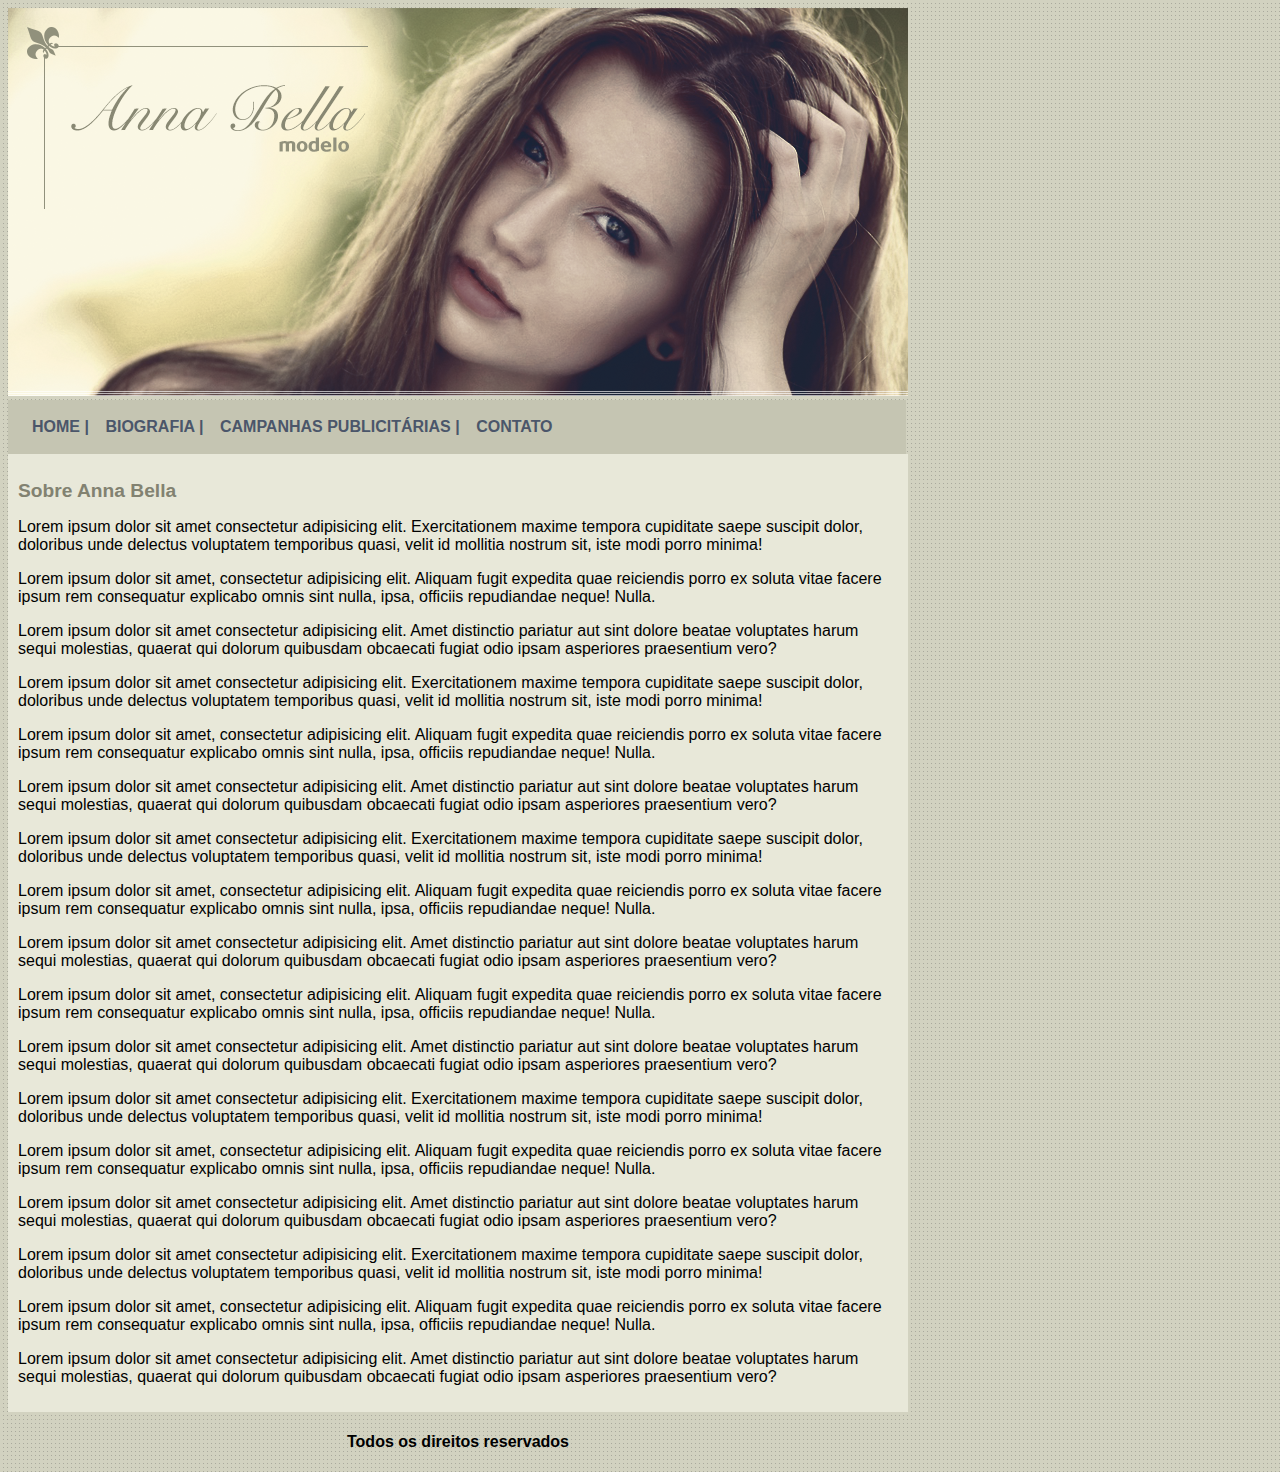
<file: index.html>
<!DOCTYPE html>
<html lang="pt-br">
<head>
    <meta charset="UTF-8">
    <meta http-equiv="X-UA-Compatible" content="IE=edge">
    <meta name="viewport" content="width=device-width, initial-scale=1.0">
    <title>Anna Bella Oficical</title>
    <link rel="stylesheet" href="style.css">
</head>
<body>
<div id="Principal"> <!--Inicio da DIV principal -->
        <img src="imagens/capa.png" >
     <div id="menu">

             <a href="index.html">HOME |</a>
             <a href="biografia.html">BIOGRAFIA |</a>
             <a href="campanhas.html">CAMPANHAS PUBLICITÁRIAS |</a>
             <a href="contato.html">CONTATO</a>
    
    </div>
    <div class="conteudo">
        <h2>Sobre Anna Bella</h2>
        <p>Lorem ipsum dolor sit amet consectetur adipisicing elit. Exercitationem maxime tempora cupiditate saepe suscipit dolor, doloribus unde delectus voluptatem temporibus quasi, velit id mollitia nostrum sit, iste modi porro minima!</p>
        <p>Lorem ipsum dolor sit amet, consectetur adipisicing elit. Aliquam fugit expedita quae reiciendis porro ex soluta vitae facere ipsum rem consequatur explicabo omnis sint nulla, ipsa, officiis repudiandae neque! Nulla.</p>
        <p>Lorem ipsum dolor sit amet consectetur adipisicing elit. Amet distinctio pariatur aut sint dolore beatae voluptates harum sequi molestias, quaerat qui dolorum quibusdam obcaecati fugiat odio ipsam asperiores praesentium vero?</p>
        <p>Lorem ipsum dolor sit amet consectetur adipisicing elit. Exercitationem maxime tempora cupiditate saepe suscipit dolor, doloribus unde delectus voluptatem temporibus quasi, velit id mollitia nostrum sit, iste modi porro minima!</p>
        <p>Lorem ipsum dolor sit amet, consectetur adipisicing elit. Aliquam fugit expedita quae reiciendis porro ex soluta vitae facere ipsum rem consequatur explicabo omnis sint nulla, ipsa, officiis repudiandae neque! Nulla.</p>
        <p>Lorem ipsum dolor sit amet consectetur adipisicing elit. Amet distinctio pariatur aut sint dolore beatae voluptates harum sequi molestias, quaerat qui dolorum quibusdam obcaecati fugiat odio ipsam asperiores praesentium vero?</p>
        <p>Lorem ipsum dolor sit amet consectetur adipisicing elit. Exercitationem maxime tempora cupiditate saepe suscipit dolor, doloribus unde delectus voluptatem temporibus quasi, velit id mollitia nostrum sit, iste modi porro minima!</p>
        <p>Lorem ipsum dolor sit amet, consectetur adipisicing elit. Aliquam fugit expedita quae reiciendis porro ex soluta vitae facere ipsum rem consequatur explicabo omnis sint nulla, ipsa, officiis repudiandae neque! Nulla.</p>
        <p>Lorem ipsum dolor sit amet consectetur adipisicing elit. Amet distinctio pariatur aut sint dolore beatae voluptates harum sequi molestias, quaerat qui dolorum quibusdam obcaecati fugiat odio ipsam asperiores praesentium vero?</p>
        <p>Lorem ipsum dolor sit amet, consectetur adipisicing elit. Aliquam fugit expedita quae reiciendis porro ex soluta vitae facere ipsum rem consequatur explicabo omnis sint nulla, ipsa, officiis repudiandae neque! Nulla.</p>
        <p>Lorem ipsum dolor sit amet consectetur adipisicing elit. Amet distinctio pariatur aut sint dolore beatae voluptates harum sequi molestias, quaerat qui dolorum quibusdam obcaecati fugiat odio ipsam asperiores praesentium vero?</p>
        <p>Lorem ipsum dolor sit amet consectetur adipisicing elit. Exercitationem maxime tempora cupiditate saepe suscipit dolor, doloribus unde delectus voluptatem temporibus quasi, velit id mollitia nostrum sit, iste modi porro minima!</p>
        <p>Lorem ipsum dolor sit amet, consectetur adipisicing elit. Aliquam fugit expedita quae reiciendis porro ex soluta vitae facere ipsum rem consequatur explicabo omnis sint nulla, ipsa, officiis repudiandae neque! Nulla.</p>
        <p>Lorem ipsum dolor sit amet consectetur adipisicing elit. Amet distinctio pariatur aut sint dolore beatae voluptates harum sequi molestias, quaerat qui dolorum quibusdam obcaecati fugiat odio ipsam asperiores praesentium vero?</p>
        <p>Lorem ipsum dolor sit amet consectetur adipisicing elit. Exercitationem maxime tempora cupiditate saepe suscipit dolor, doloribus unde delectus voluptatem temporibus quasi, velit id mollitia nostrum sit, iste modi porro minima!</p>
        <p>Lorem ipsum dolor sit amet, consectetur adipisicing elit. Aliquam fugit expedita quae reiciendis porro ex soluta vitae facere ipsum rem consequatur explicabo omnis sint nulla, ipsa, officiis repudiandae neque! Nulla.</p>
        <p>Lorem ipsum dolor sit amet consectetur adipisicing elit. Amet distinctio pariatur aut sint dolore beatae voluptates harum sequi molestias, quaerat qui dolorum quibusdam obcaecati fugiat odio ipsam asperiores praesentium vero?</p>
    </div>

    <div class="rodape">
<h4>Todos os direitos reservados</h4>
    </div>


    </div>  <!--Fim da DIV principal -->
</body>
</html>
</file>
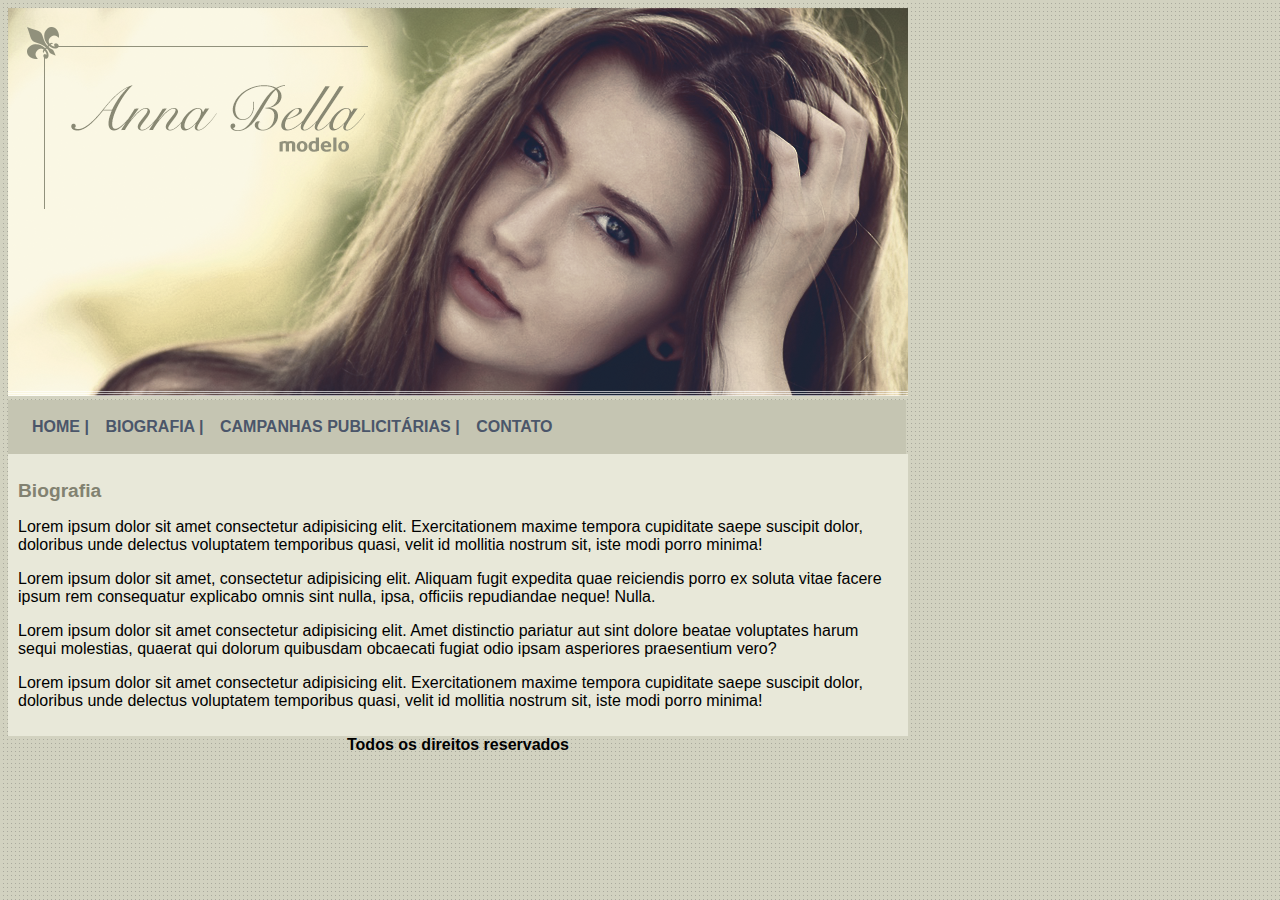
<file: biografia.html>
<!DOCTYPE html>
<html lang="pt-br">
<head>
    <meta charset="UTF-8">
    <meta http-equiv="X-UA-Compatible" content="IE=edge">
    <meta name="viewport" content="width=device-width, initial-scale=1.0">
    <title>Anna Bella Biografia</title>
    <link rel="stylesheet" href="style.css">
</head>
<body>
<div id="Principal"> <!--Inicio da DIV principal -->
        <img src="imagens/capa.png" >
     <div id="menu">

             <a href="index.html">HOME |</a>
             <a href="biografia.html">BIOGRAFIA |</a>
             <a href="campanhas.html">CAMPANHAS PUBLICITÁRIAS |</a>
             <a href="contato.html">CONTATO</a>
    
    </div>
    <div class="conteudo">
        <h2>Biografia</h2>
        <p>Lorem ipsum dolor sit amet consectetur adipisicing elit. Exercitationem maxime tempora cupiditate saepe suscipit dolor, doloribus unde delectus voluptatem temporibus quasi, velit id mollitia nostrum sit, iste modi porro minima!</p>
        <p>Lorem ipsum dolor sit amet, consectetur adipisicing elit. Aliquam fugit expedita quae reiciendis porro ex soluta vitae facere ipsum rem consequatur explicabo omnis sint nulla, ipsa, officiis repudiandae neque! Nulla.</p>
        <p>Lorem ipsum dolor sit amet consectetur adipisicing elit. Amet distinctio pariatur aut sint dolore beatae voluptates harum sequi molestias, quaerat qui dolorum quibusdam obcaecati fugiat odio ipsam asperiores praesentium vero?</p>
        <p>Lorem ipsum dolor sit amet consectetur adipisicing elit. Exercitationem maxime tempora cupiditate saepe suscipit dolor, doloribus unde delectus voluptatem temporibus quasi, velit id mollitia nostrum sit, iste modi porro minima!</p>
      
    </div>

    <div class="rodape">
<strong>Todos os direitos reservados</strong>
    </div>


    </div>  <!--Fim da DIV principal -->
</body>
</html>
</file>
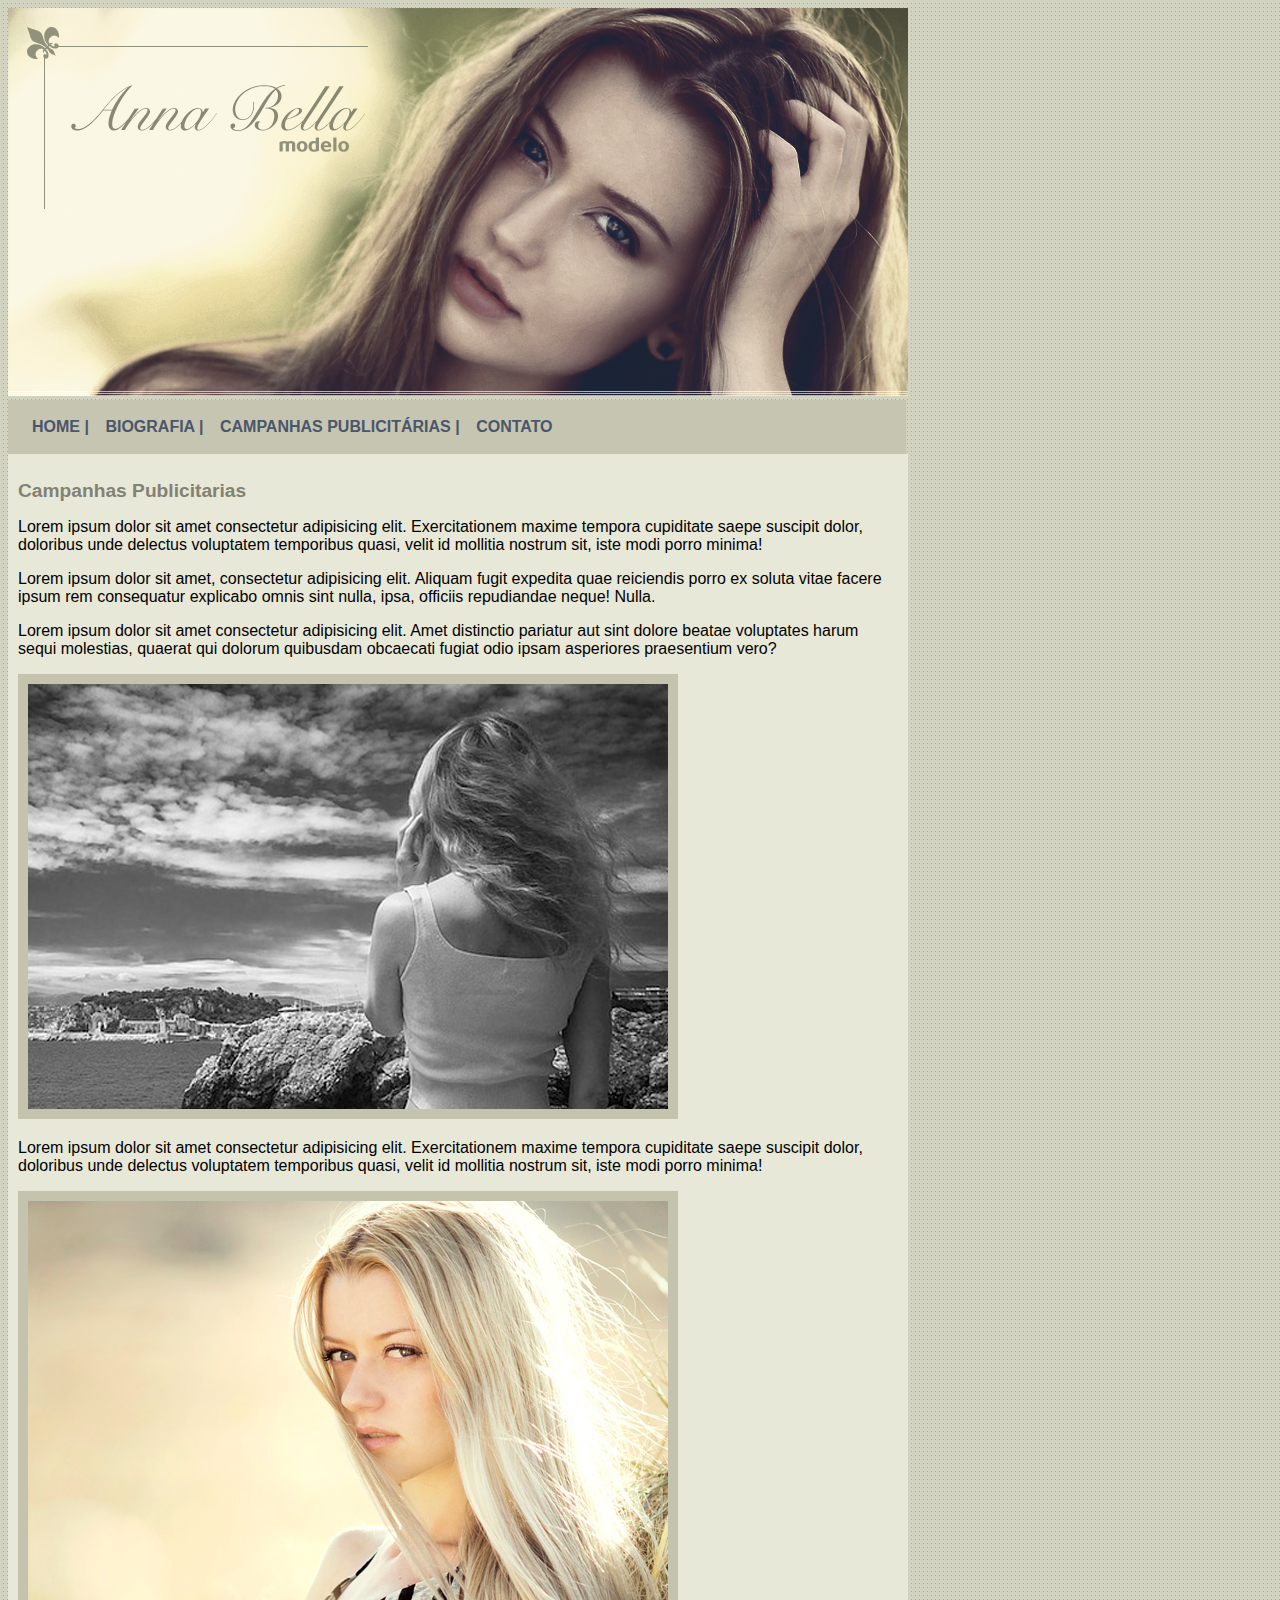
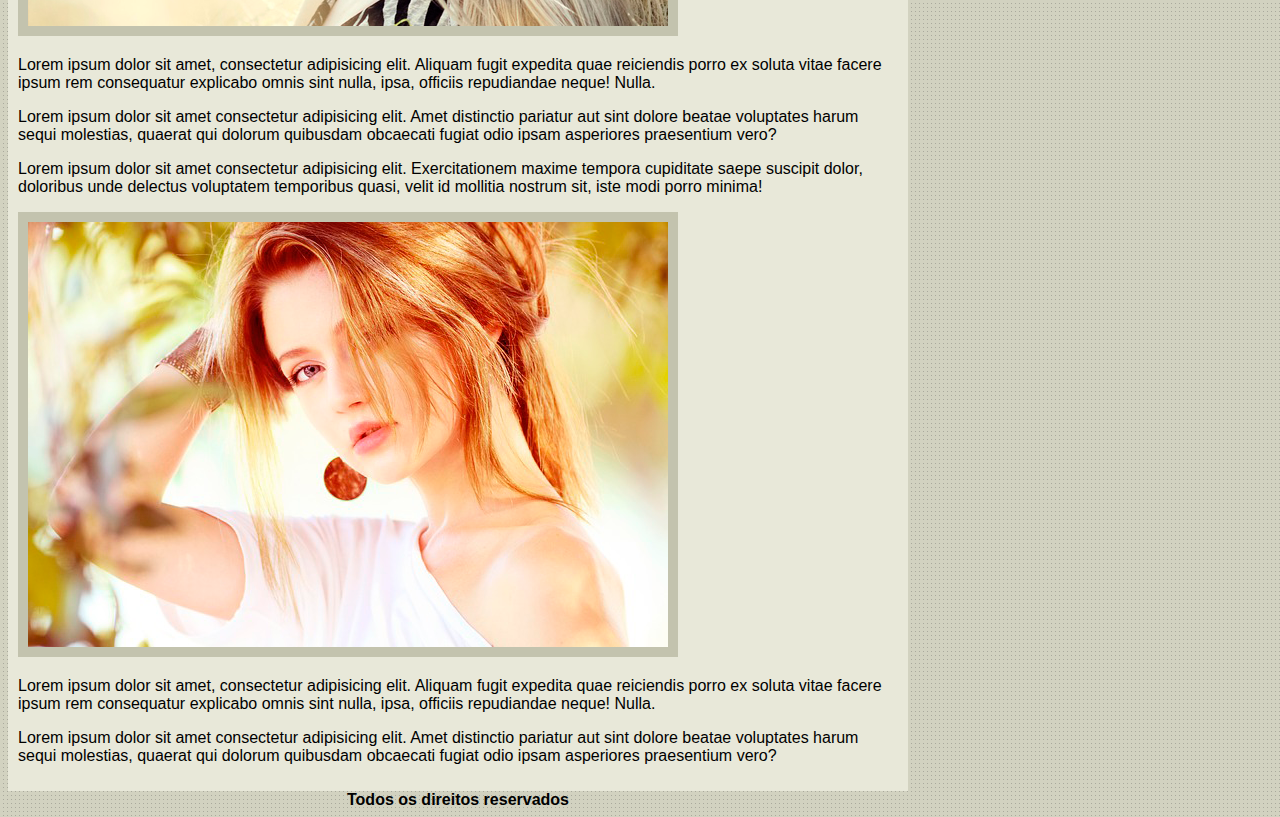
<file: campanhas.html>
<!DOCTYPE html>
<html lang="pt-br">
<head>
    <meta charset="UTF-8">
    <meta http-equiv="X-UA-Compatible" content="IE=edge">
    <meta name="viewport" content="width=device-width, initial-scale=1.0">
    <title>Anna Bella Publicidades</title>
    <link rel="stylesheet" href="style.css">
</head>
<body>
<div id="Principal"> <!--Inicio da DIV principal -->
        <img src="imagens/capa.png" >
     <div id="menu">

             <a href="index.html">HOME |</a>
             <a href="biografia.html">BIOGRAFIA |</a>
             <a href="campanhas.html">CAMPANHAS PUBLICITÁRIAS |</a>
             <a href="contato.html">CONTATO</a>
    
    </div>
    <div class="conteudo">
        <h2>Campanhas Publicitarias</h2>
        <p>Lorem ipsum dolor sit amet consectetur adipisicing elit. Exercitationem maxime tempora cupiditate saepe suscipit dolor, doloribus unde delectus voluptatem temporibus quasi, velit id mollitia nostrum sit, iste modi porro minima!</p>
        <p>Lorem ipsum dolor sit amet, consectetur adipisicing elit. Aliquam fugit expedita quae reiciendis porro ex soluta vitae facere ipsum rem consequatur explicabo omnis sint nulla, ipsa, officiis repudiandae neque! Nulla.</p>
        <p>Lorem ipsum dolor sit amet consectetur adipisicing elit. Amet distinctio pariatur aut sint dolore beatae voluptates harum sequi molestias, quaerat qui dolorum quibusdam obcaecati fugiat odio ipsam asperiores praesentium vero?</p> 

        <img src="imagens/foto1.png" class="img-campanha">

        <p>Lorem ipsum dolor sit amet consectetur adipisicing elit. Exercitationem maxime tempora cupiditate saepe suscipit dolor, doloribus unde delectus voluptatem temporibus quasi, velit id mollitia nostrum sit, iste modi porro minima!</p>
        
        <img src="imagens/foto2.png" class="img-campanha">

        <p>Lorem ipsum dolor sit amet, consectetur adipisicing elit. Aliquam fugit expedita quae reiciendis porro ex soluta vitae facere ipsum rem consequatur explicabo omnis sint nulla, ipsa, officiis repudiandae neque! Nulla.</p>
        <p>Lorem ipsum dolor sit amet consectetur adipisicing elit. Amet distinctio pariatur aut sint dolore beatae voluptates harum sequi molestias, quaerat qui dolorum quibusdam obcaecati fugiat odio ipsam asperiores praesentium vero?</p>
        
        <p>Lorem ipsum dolor sit amet consectetur adipisicing elit. Exercitationem maxime tempora cupiditate saepe suscipit dolor, doloribus unde delectus voluptatem temporibus quasi, velit id mollitia nostrum sit, iste modi porro minima!</p>
        <img src="imagens/foto3.png" class="img-campanha">

        <p>Lorem ipsum dolor sit amet, consectetur adipisicing elit. Aliquam fugit expedita quae reiciendis porro ex soluta vitae facere ipsum rem consequatur explicabo omnis sint nulla, ipsa, officiis repudiandae neque! Nulla.</p>
        <p>Lorem ipsum dolor sit amet consectetur adipisicing elit. Amet distinctio pariatur aut sint dolore beatae voluptates harum sequi molestias, quaerat qui dolorum quibusdam obcaecati fugiat odio ipsam asperiores praesentium vero?</p>
    </div>

    <div class="rodape">
<strong>Todos os direitos reservados</strong>
    </div>


    </div>  <!--Fim da DIV principal -->
</body>
</html>
</file>
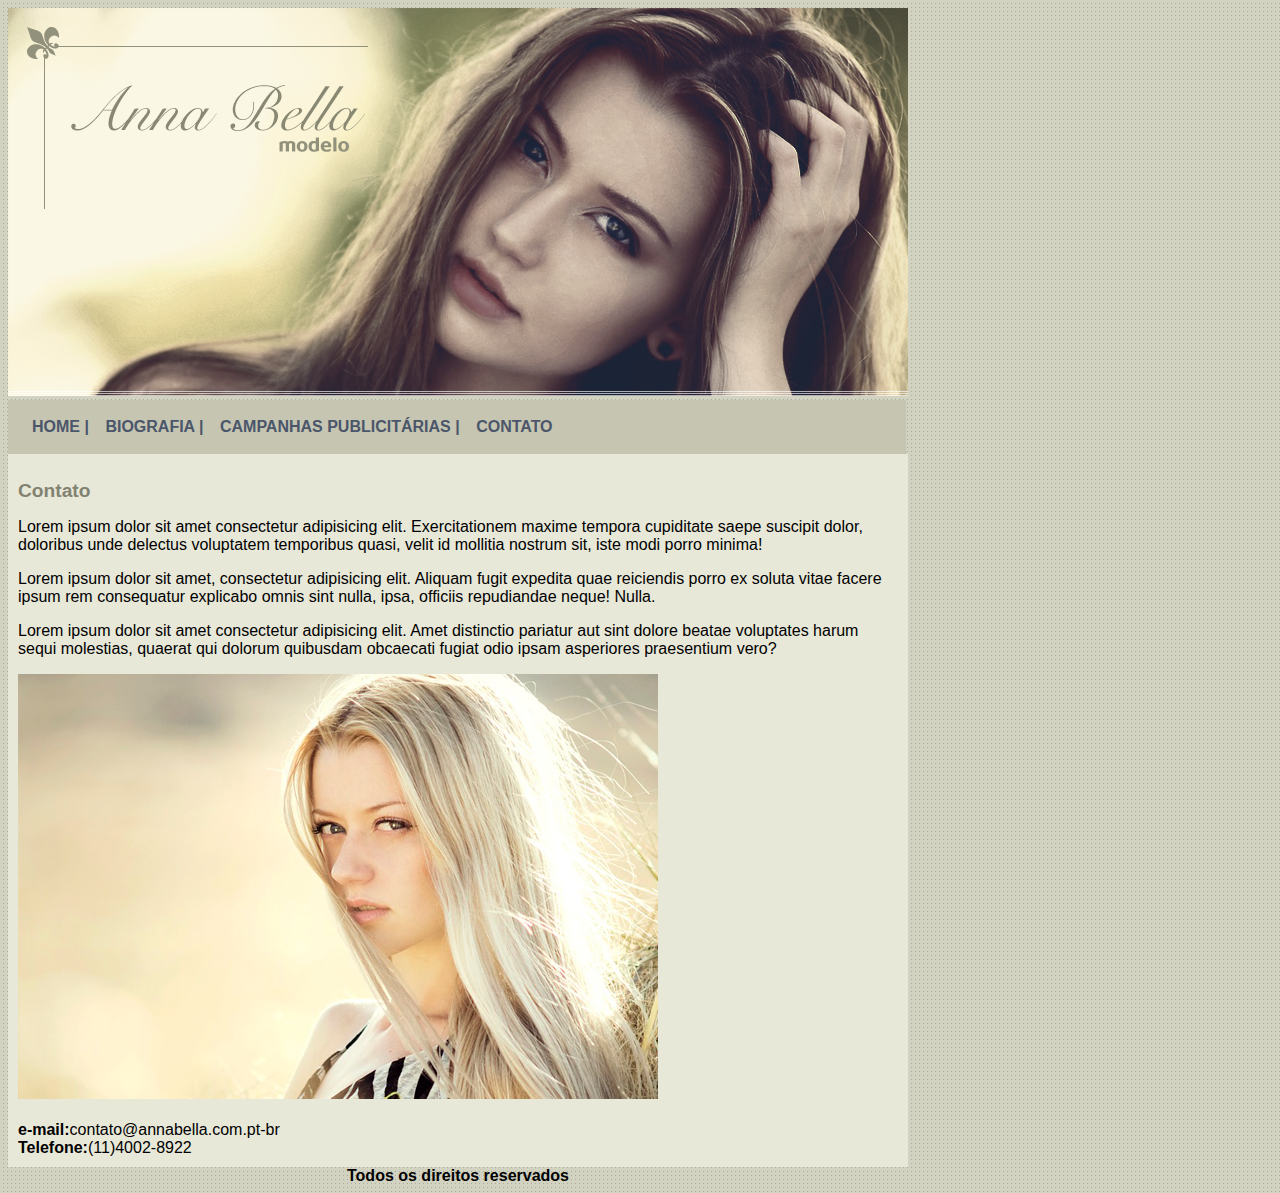
<file: contato.html>
<!DOCTYPE html>
<html lang="pt-br">
<head>
    <meta charset="UTF-8">
    <meta http-equiv="X-UA-Compatible" content="IE=edge">
    <meta name="viewport" content="width=device-width, initial-scale=1.0">
    <title>Anna Bella Biografia</title>
    <link rel="stylesheet" href="style.css">
</head>
<body>
<div id="Principal"> <!--Inicio da DIV principal -->
        <img src="imagens/capa.png" >
     <div id="menu">

             <a href="index.html">HOME |</a>
             <a href="biografia.html">BIOGRAFIA |</a>
             <a href="campanhas.html">CAMPANHAS PUBLICITÁRIAS |</a>
             <a href="contato.html">CONTATO</a>
    
    </div>
    <div class="conteudo">
        <h2>Contato</h2>
        <p>Lorem ipsum dolor sit amet consectetur adipisicing elit. Exercitationem maxime tempora cupiditate saepe suscipit dolor, doloribus unde delectus voluptatem temporibus quasi, velit id mollitia nostrum sit, iste modi porro minima!</p>
        <p>Lorem ipsum dolor sit amet, consectetur adipisicing elit. Aliquam fugit expedita quae reiciendis porro ex soluta vitae facere ipsum rem consequatur explicabo omnis sint nulla, ipsa, officiis repudiandae neque! Nulla.</p>
        <p>Lorem ipsum dolor sit amet consectetur adipisicing elit. Amet distinctio pariatur aut sint dolore beatae voluptates harum sequi molestias, quaerat qui dolorum quibusdam obcaecati fugiat odio ipsam asperiores praesentium vero?</p>

        <img src="imagens/foto2.png" > 
        <br>
        <br>
        

            <strong>e-mail:</strong>contato@annabella.com.pt-br <br>
            <strong>Telefone:</strong>(11)4002-8922
        

    </div>

    <div class="rodape">
<strong>Todos os direitos reservados</strong>
    </div>


    </div>  <!--Fim da DIV principal -->
</body>
</html>
</file>
<file: style.css>
body{
    background-image: url(imagens/fundo.png);
    font: 16px Arial, Helvetica, sans-serif;
   
}
#principal{
width: 900;

}
#menu{
    background-color: #c5c5b2;
    width: 862px;
    padding: 18px ;
    
}
a{
    text-decoration: none;
    color:#4b566a ;
    font-weight: bold;
    padding: 6px;
}
.conteudo{
    width: 880px;
    background-color: #e8e8d9;
    padding: 10px;
    }

h2{
    color: #828271;
    font-size: 1.2em;
}
.rodape{
    text-align: center;
    width: 900px;
  
}
.img-campanha{
    border: 10px solid #c3c3ae;
}
</file>
